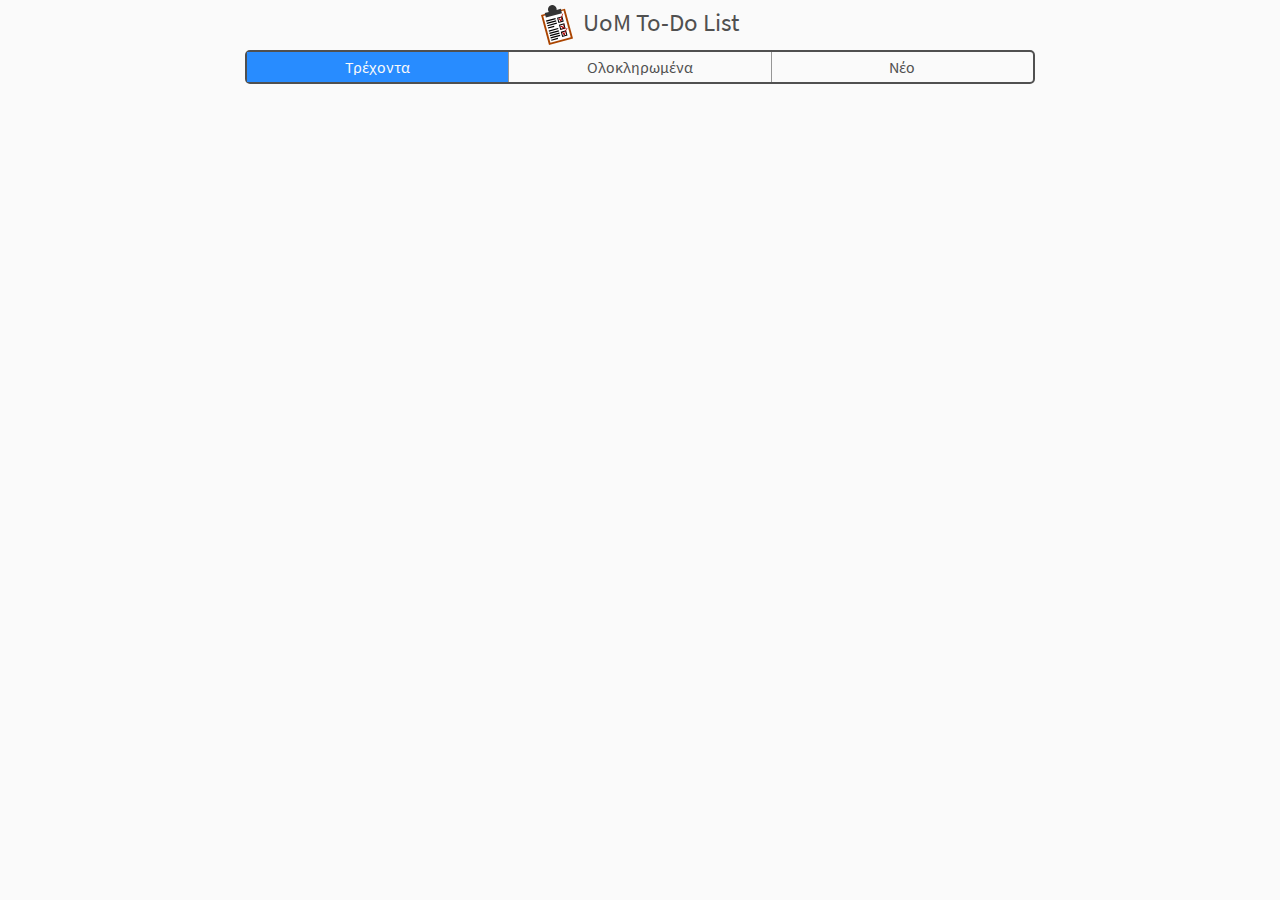
<file: index.html>
<!doctype html>
<html>
    <head>
        <meta charset="utf-8">
        <title>UoM To-Do List</title>
        <meta name="viewport" content="width=device-width, initial-scale=1.0, minimum-scale=1.0, maximum-scale=1.0, user-scalable=no">
        <link rel="shortcut icon" href="/favicon.ico">
        <link rel="stylesheet"    href="to-do.css">
        <link rel="manifest"      href="manifest.json">
        <script src="js/common.js"     defer></script>
        <script src="js/pubSub.js"     defer></script>
        <script src="js/model.js"      defer></script>
        <script src="js/view.js"       defer></script>
        <script src="js/controller.js" defer></script>
        <script src="js/myApp.js"      defer></script>
    </head>
    <body>
        <input id="currentTab"   type="radio" name="nav" checked>
        <input id="completedTab" type="radio" name="nav">
        <input id="newOrEditTab" type="radio" name="nav">
        <header>
            <h1>
                <span id="placeholder">A2HS</span>
                <span><img src="assets/logo.svg" alt="Logo">UoM To-Do List</span>
                <span id="install">A2HS</span>
            </h1>
            <nav>
                <label for="currentTab">Τρέχοντα</label>
                <label for="completedTab">Ολοκληρωμένα</label>
                <label for="newOrEditTab">Νέο</label>
            </nav>
        </header>
<!-- Three sub-contents related to 3 tabs-->
        <main>
            <ul id="currentItems">
                <!-- Modal Dialog-->
                <li id="currentItemsDialog" class="modal">
                    <div>
                        <div id="moveUp"><img src="assets/upArrow.svg">Μετακίνηση επάνω</div>
                        <div id="moveDown"><img src="assets/downArrow.svg">Μετακίνηση κάτω</div>
                        <div id="edit"><img src="assets/edit.svg">Επεξεργασία</div>
                        <div id="complete"><img src="assets/complete.svg">Ολοκλήρωση</div>
                        <div id="closeDlg1"><img src="assets/close.svg">Ακύρωση</div>
                    </div>
                </li>
            </ul>
            <ul id="completedItems">
                <!-- Modal Dialog-->
                <li id="completedItemsDialog" class="modal">
                    <div>
                        <div id="reactivate"><img src="assets/reactivate.svg">Και πάλι ενεργό</div>
                        <div id="delete"><img src="assets/delete.svg">Οριστική διαγραφή</div>
                        <div id="closeDlg2"><img src="assets/close.svg">Ακύρωση</div>
                    </div>
                </li>
            </ul>
            <ul id="newOrEdit">
                <li>
                    <textarea placeholder="Περιγραφή αντικειμένου"></textarea>
                    <div id="ok" class="button"><img src="assets/complete.svg">OK</div>
                    <div id="cancel" class="button"><img src="assets/close.svg">Άκυρο</div>
                </li>
            </ul>
        </main>
        <script>
            // Hidden click for some initial values
            document.querySelector('header img').addEventListener('click', function () {
                localStorage.setItem('current', JSON.stringify(['Ραντεβού με το Γιώργο','Γυμναστήριο','Service το αμάξι']));
                localStorage.setItem('completed', JSON.stringify(['Τηλέφωνο στη Μαρία','Καφές με το Γιώργο','Ψώνια από τη λαϊκή']));
                // Refresh window !!
            });
        </script>
    </body>
</html>
</file>
<file: to-do.css>
@font-face {
    font-family: myFont;
    src: url("assets/SourceSansPro.ttf");
    font-weight: normal;
    font-style: normal;
}

html {
    font-size: 10px;
}

body {
    max-width: 800px;
    margin: 0 auto;
    background-color: rgb(250,250,250);
    color: rgb(80,80,80);
    font-family: myFont, sans-serif;
    padding-top: 95px; /* accomodate fixed header */
}

header {
    position: fixed;
    top: 0;
    width: 100%;
    height: 95px;
    max-width: inherit;
    background-color: inherit;
}

h1 {
    font-size: 2.5rem;
    text-align: center;
    margin: 0;
    padding: 5px 0;
    font-weight: normal;
    font-style: normal;
}

img {
    vertical-align: middle;
    margin-right: 10px;
}

input {
    display: none;
}

nav, li, .modal > div > div, .button {
    border: 2px solid rgb(80,80,80);
    border-radius: 5px;
}

textarea, li, label, .modal > div > div, .button {
    font-size: 1.6rem;
}

nav {
    display: flex;
    justify-content: space-around;
    margin: 0 5px;
}

label {
    display: block;
    cursor: pointer;
    padding: 5px 0px;
    width: 100%;
    text-align: center;
}

label[for="completedTab"] {
    border: solid rgb(150,150,150);
    border-width: 0 1px;
}

input[id="currentTab"]:checked ~ header label[for="currentTab"],
input[id="completedTab"]:checked ~ header label[for="completedTab"],
input[id="newOrEditTab"]:checked ~ header label[for="newOrEditTab"] {
    background-color: rgb(40, 140, 255);
    color: rgb(250,250,250);
}

main {
    margin: 10px;
}

ul {
    margin: 0;
    padding: 0;
    list-style-type: none;
    display: none;
}

input[id="currentTab"]:checked ~ main ul[id="currentItems"],
input[id="completedTab"]:checked ~ main ul[id="completedItems"],
input[id="newOrEditTab"]:checked ~ main ul[id="newOrEdit"] {
    display: block;
}

li:not(.modal) {
    margin-top: 10px;
    padding: 15px;
    overflow: auto;
}

ul:not(#newOrEdit) li {
    cursor: pointer;
}

#completedItems li:not(.modal) {
    background-color: rgb(255, 130, 130);
    color: black;
    text-decoration: line-through;
}

li[data-selected], #completedItems li[data-selected] {
    background-color:  rgb(200,200,200);
}

li[data-selected] ~ .modal {
    display: block;
}

#currentItems li[data-selected]:first-child ~ .modal #moveUp,
#currentItems li[data-selected]:nth-last-child(2) ~ .modal #moveDown {
    display: none;
}

textarea {
    display: block;
    margin: 10px auto;
    width: 95%;
    height: 75px;
    font-family: myFont;
}

.modal {
    position: fixed;
    top: 0;
    left: 0;
    width: 100%;
    height: 100%;
    margin: 0;
    border: 0;
    background-color: rgba(80,80,80,0.5);
    display: none;
}

.modal > div {
    width: 290px;
    margin: 10px auto 0 auto;
    padding: 5px;
    border: 1px solid rgb(150,150,150);
    border-radius: 5px;
    background-color: rgb(250,250,250);
}

.modal > div > div, .button {
    margin: 10px auto;
    padding: 3px;
    max-width: 230px;
    background-color: rgb(230,230,230);
}

.modal > div > div:hover, .button:hover {
    cursor: pointer;
    background-color: rgb(200,200,200);
}

.button img {
    margin-left: 5px;
}

h1 {
    display: flex;
    justify-content: space-between;
    align-items: center;
}

#placeholder, #install {
    visibility: hidden;
    border: 1px solid grey;
    border-radius: 100px;
    font-size: 1.5rem;
    padding: 4px 8px;
}

#install:hover {
    background-color: rgb(40, 140, 255);
    color: rgb(250,250,250);
    cursor: pointer;
}

@media all and (display-mode: standalone) {
    #install {
        visibility: hidden;
    }
}
</file>
